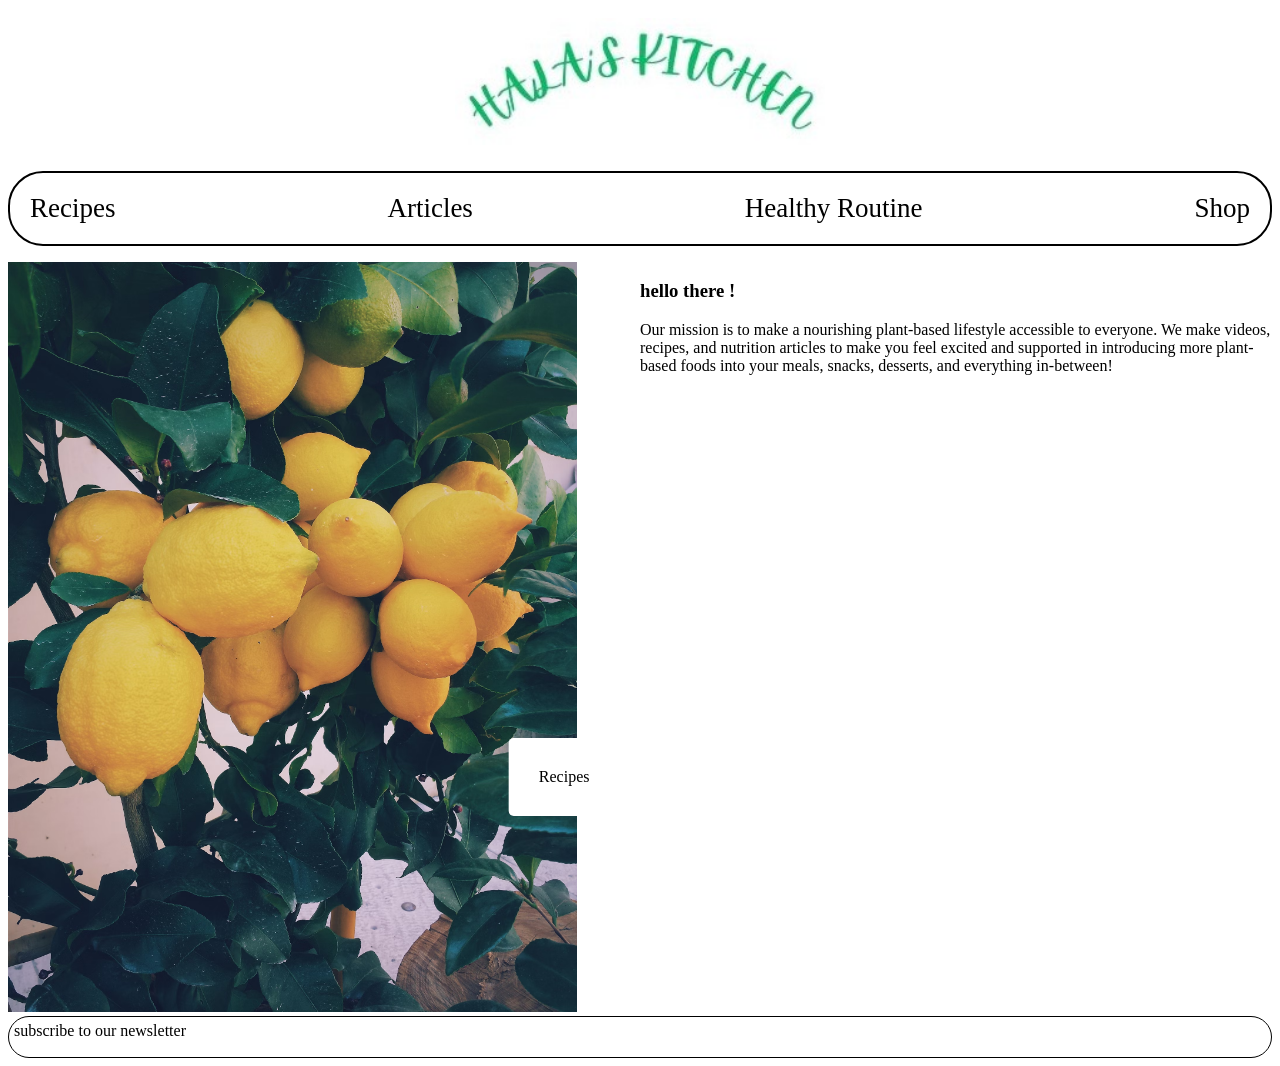
<file: index.html>
<!DOCTYPE html>
<html lang="en">

<head>
    <meta charset="UTF-8">
    <meta name="viewport" content="width=device-width, initial-scale=1.0">
    <link rel="stylesheet" href="style.css">
    <title>Document</title>
</head>

<body>
    <header>

        <img src="images/logo.jpg" alt="logo">
    </header>

    <div class="list">
        <ul>
            <li><a href="recipes.html"> Recipes </a></li>
            <li> <a href="Articles.html">Articles</a></li>
            <li><a href="HealthyRoutine.html">Healthy Routine</a></li>
            <li><a href="shop.html">Shop</a></li>
        </ul>
    </div>

    <div class="slideshow-container">
        <div class="slide fade">
            <img src="images/photo2.avif" alt="Image 1">
            <div class="text-box"><a href="recipes.html">Recipes</a></div>
        </div>
        <div class="slide fade">
            <img src="images/photo7.avif" alt="Image 2">
            <div class="text-box"><a href="Articles.html">Aarticles</a></div>
        </div>
        <div class="slide fade">
            <img src="images/photo3.avif" alt="Image 3">
            <div class="text-box"><a href="HealthyRoutine.html">Healthy Routine</a></div>
        </div>
        <div class="slide fade">
            <img src="images/photo5.avif" alt="Image 4">
            <div class="text-box"><a href="shop.html">Shop</a></div>
        </div>
        <div class="maintext">
            <p>

            <h3>hello there ! </h3>
            Our mission is to make a nourishing plant-based lifestyle accessible to everyone.

            We make videos, recipes, and nutrition articles to make you feel excited and supported in introducing
            more plant-based foods into your meals, snacks, desserts, and everything in-between!</p>
        </div>

    </div>


    <footer>

        <a href=" gmail">subscribe to our newsletter </a>

    </footer>

    <script src="script.js"></script>



</body>


</html>
</file>
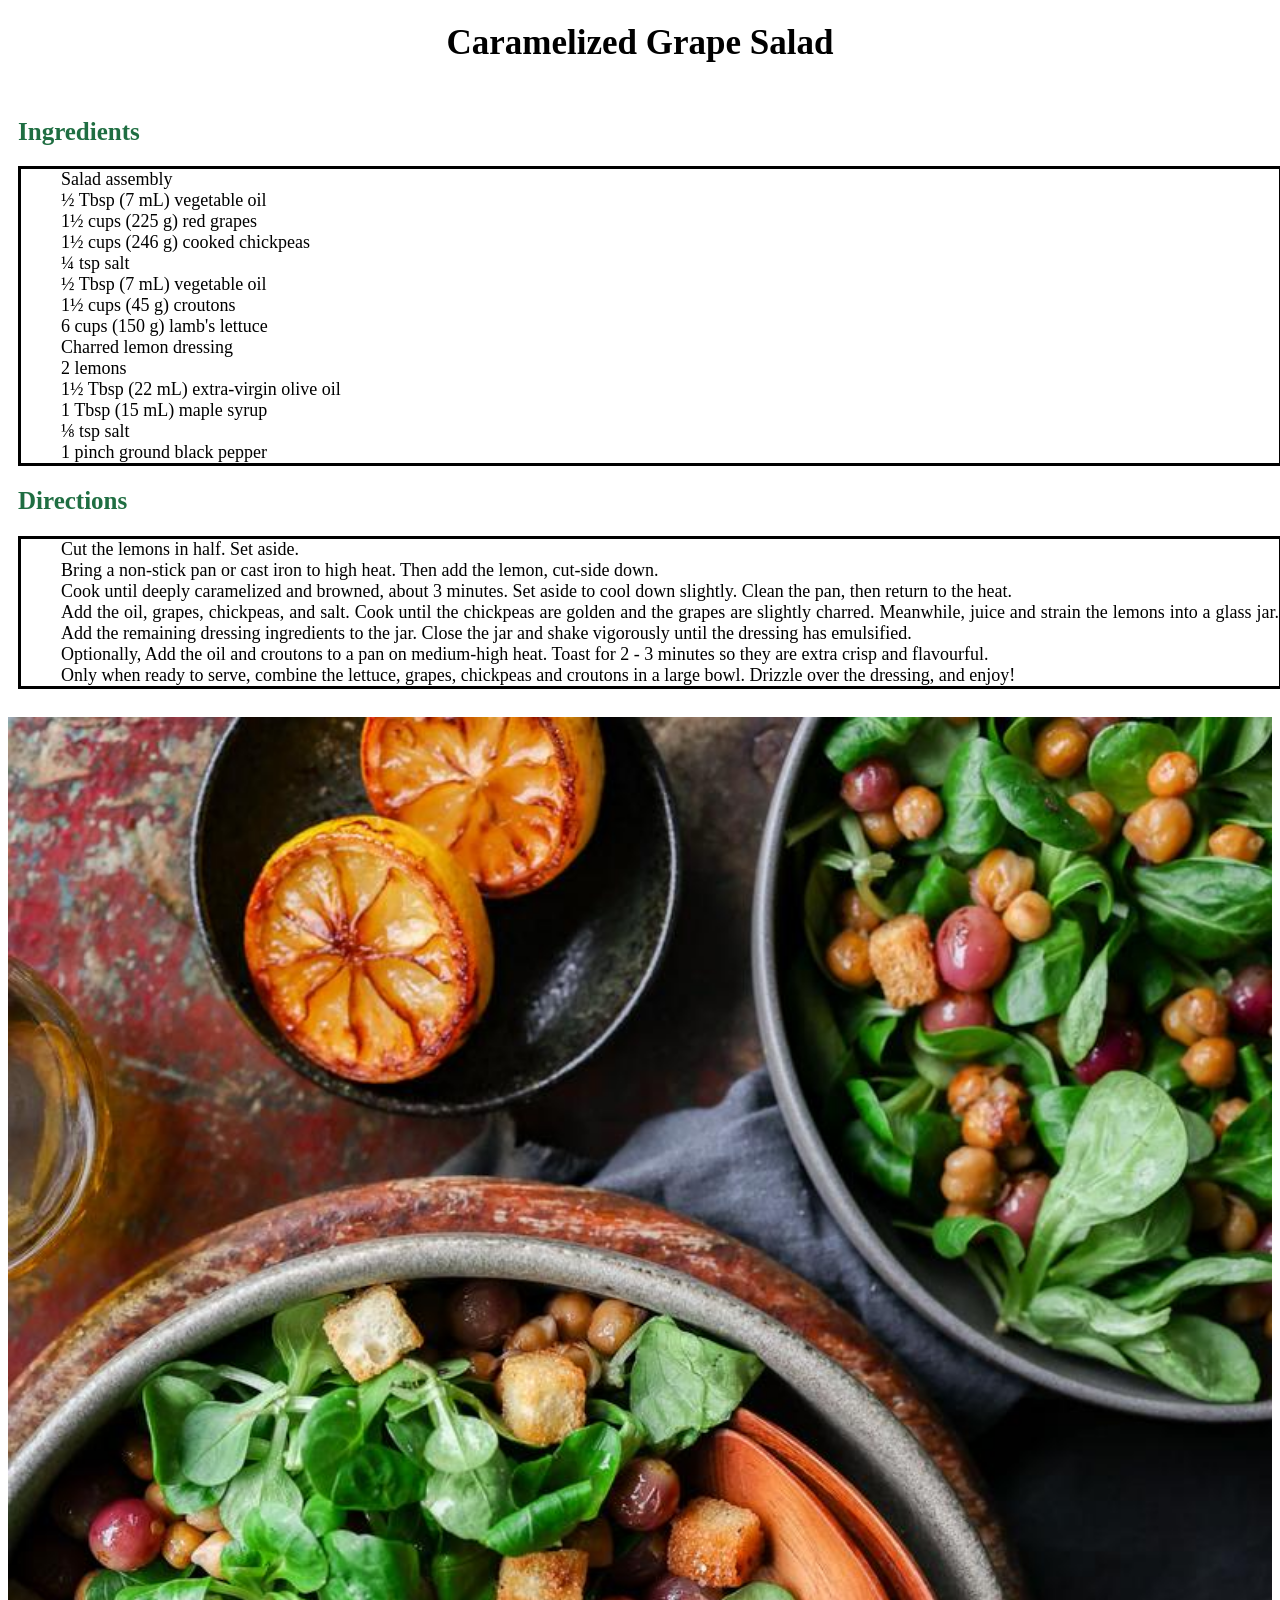
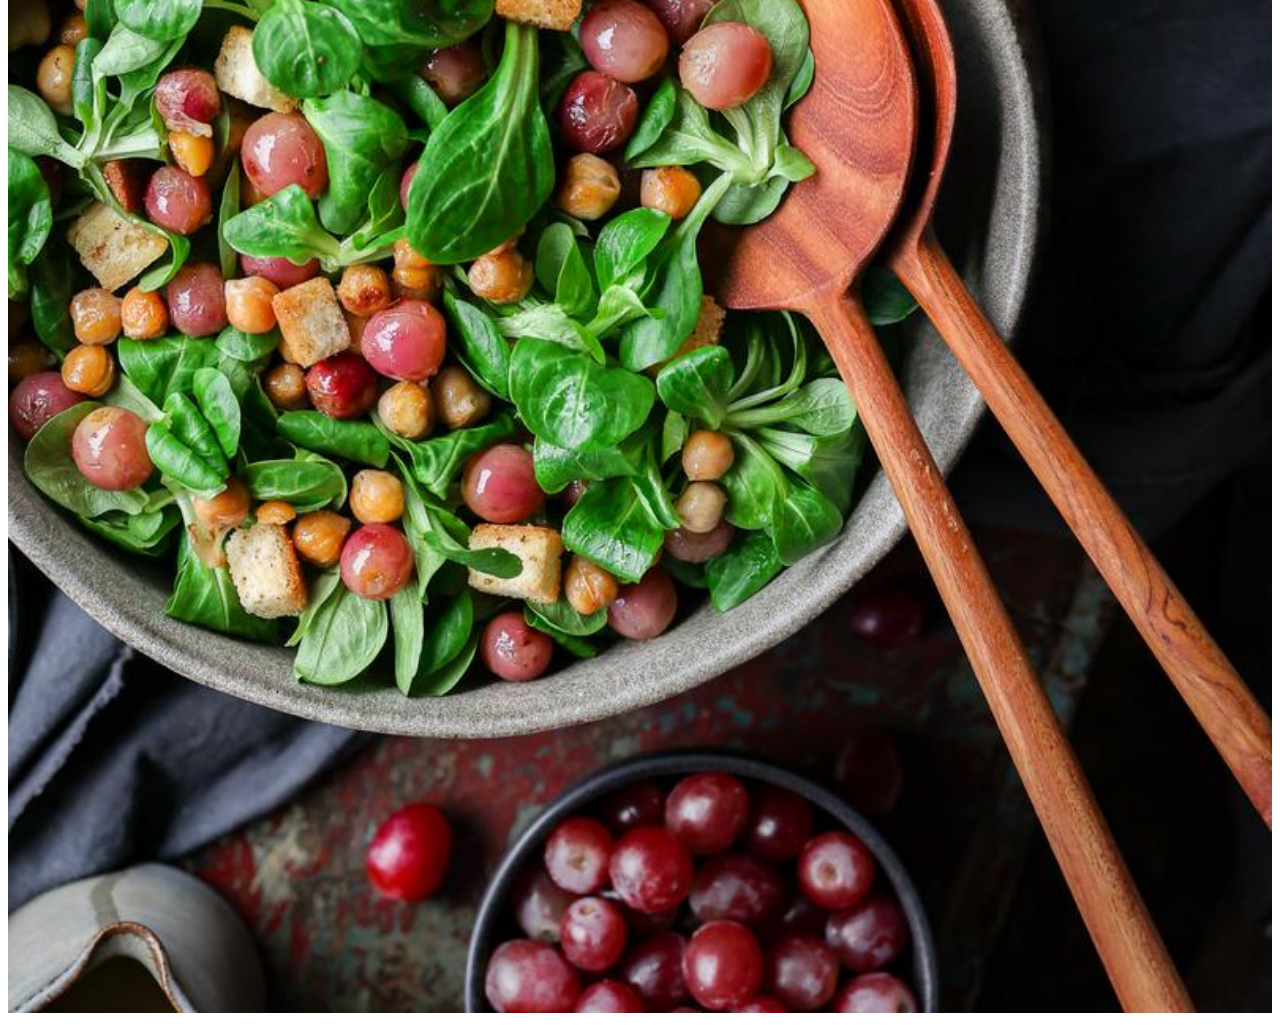
<file: CaramelizedGrapeSalad.html>
<!DOCTYPE html>
<html lang="en">

<head>
    <meta charset="UTF-8">
    <meta name="viewport" content="width=device-width, initial-scale=1.0">
    <link rel="stylesheet" href="CaramelizedGrapeSalad.css">
    <title>CaramelizedGrapeSalad</title>

</head>

<body>

    <h1> Caramelized Grape Salad </h1>

    <div class="mother">

        <div>
            <h2>Ingredients</h2>
            <ol>
                <li> Salad assembly</li>
                <li> ½ Tbsp (7 mL) vegetable oil</li>
                <li>1½ cups (225 g) red grapes</li>
                <li> 1½ cups (246 g) cooked chickpeas</li>
                <li> ¼ tsp salt</li>
                <li>½ Tbsp (7 mL) vegetable oil</li>
                <li>1½ cups (45 g) croutons</li>
                <li> 6 cups (150 g) lamb's lettuce</li>
                <li>Charred lemon dressing</li>
                <li> 2 lemons</li>
                <li>1½ Tbsp (22 mL) extra-virgin olive oil</li>
                <li>1 Tbsp (15 mL) maple syrup</li>
                <li>⅛ tsp salt</li>
                <li>1 pinch ground black pepper</li>

            </ol>
        </div>

        <div>
            <h2>Directions</h2>
            <ul>
                <li> Cut the lemons in half. Set aside.</li>
                <li> Bring a non-stick pan or cast iron to high heat.
                    Then add the lemon, cut-side down.</li>
                <li>Cook until deeply caramelized and browned, about 3 minutes.
                    Set aside to cool down slightly.
                    Clean the pan, then return to the heat.</li>
                <li> Add the oil, grapes, chickpeas, and salt. Cook until the chickpeas are golden and the grapes are
                    slightly
                    charred.
                    Meanwhile, juice and strain the lemons into a glass jar.
                    Add the remaining dressing ingredients to the
                    jar.
                    Close the jar and shake vigorously until the dressing has emulsified.</li>
                <li>Optionally, Add the oil and croutons to a pan on medium-high heat. Toast for 2 - 3 minutes so they
                    are
                    extra crisp and flavourful.</li>
                <li>Only when ready to serve, combine the lettuce, grapes, chickpeas and croutons in a large bowl.
                    Drizzle
                    over the dressing, and enjoy!</li>

            </ul>
        </div>

    </div>

    <img src="images/CaramelizedGrapeSalad3.jpg" alt="CaramelizedGrapeSalad">





</body>

</html>
</file>
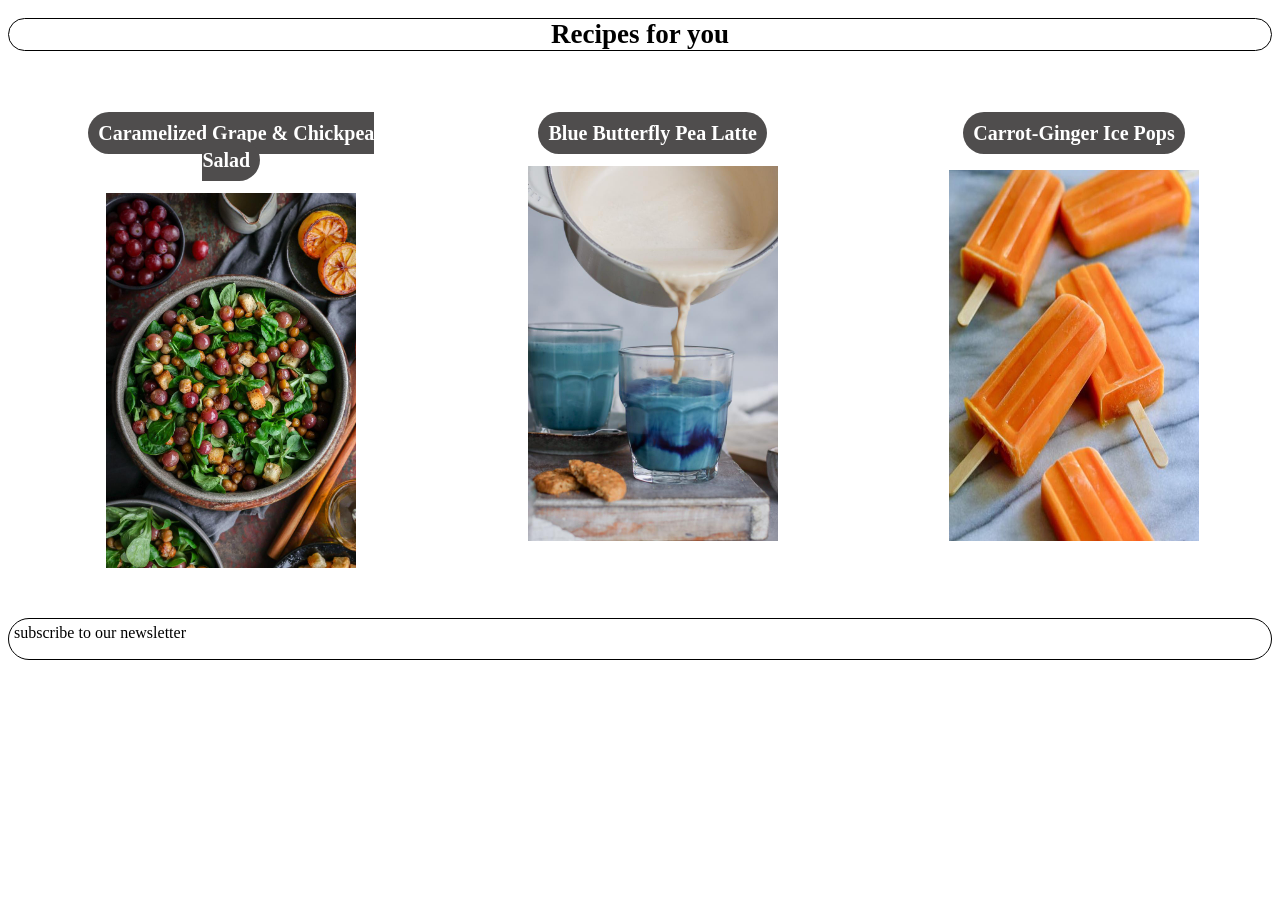
<file: recipes.html>
<!DOCTYPE html>
<html lang="en">

<head>
    <meta charset="UTF-8">
    <meta name="viewport" content="width=device-width, initial-scale=1.0">
    <link rel="stylesheet" href="recipes.css">
    <title>Recipes</title>
</head>

<body>
    <h1> Recipes for you </h1>

    <div class="parent">


        <div class="child">
            <p>
            <h2><a href="CaramelizedGrapeSalad.html">Caramelized Grape & Chickpea Salad</a></h2>
            <img src="images/recipes Caramelized Grape & Chickpea Salad.jpg" alt="Caramelized Grape & Chickpea Salad">

            </p>

        </div>

        <div class="child">
            <p>
            <h2> <a href="Blue Butterfly Pea Latte.html">Blue Butterfly Pea Latte</a></h2>
            <img src="images/recipes pea latte.jpg" alt="Blue Butterfly Pea Latte">

            </p>
        </div>

        <div class="child">
            <p>
            <h2> <a href="Carrot-Ginger Ice Pops.html">Carrot-Ginger Ice Pops</a>
                </p>
            </h2>
            <img src="images/post_919305.jpeg" alt="Carrot-Ginger Ice Pops">

        </div>

    </div>

    <footer>

       subscribe to our newsletter 

    </footer>

</body>

</html>
</file>
<file: style.css>
header {
  padding: 10px;
  justify-content: center;
  display: flex;
}

img {
  width: 370px;
}


ul {
  list-style: none;
  display: flex;
  justify-content: space-between;
  align-items: center;
  padding: 20px;
  flex-wrap: wrap;
  border: solid 2px black;
  border-radius: 35px;
}


li {
  font-size: 27px;

}


a {
  text-decoration: none;
  color: black;
  border: 5px solid hidden;
  border-style: none;
  border-radius: 30px;
}


.slideshow-container {
  position: relative;
  max-width: 1400px;
  margin: auto;
  overflow: hidden;

}

.slide {
  display: none;
  width: 50%;
}

.slide img {
  width: 90%;
  height: 750px;
  object-fit: cover;
}

.text-box {
  position: absolute;
  bottom: 200px;
  left: 44%;
  transform: translateX(-50%);
  background-color: white;
  color: #fff;
  padding: 30px;
  border-radius: 5px;
  text-align: center;
}

.fade {
  animation-name: fade;
  animation-duration: 2s;
}

@keyframes fade {
  from {
    opacity: .4
  }

  to {
    opacity: 1
  }
}

p {
  border: 2px solid hidden;
  text-align: center;
  vertical-align: middle;
  font-family: 'Times New Roman', Times, serif;
  font-size: 17px;

}

div.slideshow-container {
  display: flex;

}

div.maintext {
  width: 50%;
}

footer {
  border: 1px solid black;
  align-items: center;
  height: 30px;
  padding: 5px;
  border-radius: 30px;
}

hover {
  opacity: 0.7;
}
</file>
<file: CaramelizedGrapeSalad.css>
h1 {
    font-size: 35px;
    font-family: 'Times New Roman', Times, serif;
    text-align: center;

}
h2 {
    font-size: 25px;
    font-family: 'Times New Roman', Times, serif;
    color: rgb(31, 110, 66);
   
}
ol {
    border: 3px solid black;
    font-size: 18px;
    font-family: 'Times New Roman', Times, serif;
    list-style: none;
  }

ul {
    border: 3px solid black;
    font-size: 18px;
    font-family: 'Times New Roman', Times, serif;
    list-style: none;
    }

   

img{
    width: 100%;

}



div.mother {
    padding: 10px;
    border: 3px solid hidden
    display: flex;
   justify-content: space-between;
   gap: 20px;
  

   
}
div {
 
    text-align: justify;
    width: 100%;
   


}
</file>
<file: recipes.css>
h1 {
    border: 1px solid black;
    border-radius: 35px;
    text-align: center;
    font-size: 27px;
    font-family: 'Times New Roman', Times, serif;
}

img { width: 250px;
    min-height: 371px;
}


a {border: 2px solid hidden;
    padding: 10px;
    border-radius: 30px;
    background-color: rgb(79, 77, 77);
    font-size: 20px;
    font-family: 'Times New Roman', Times, serif;
    color: white;
    text-decoration-line: none;
    text-align: center;
}

div.parent{ display: flex;
   justify-content: space-between;
 

}
div.child {
    padding: 30px;
    text-align: center;
    flex: 1 ;
    align-items: center;
    margin-left: 2%;


}
footer {
    border: 1px solid black;
    align-items: center;
    height: 30px;
    padding: 5px;
    border-radius: 30px;
  }
  
  hover {
    opacity: 0.7;
  }
</file>
